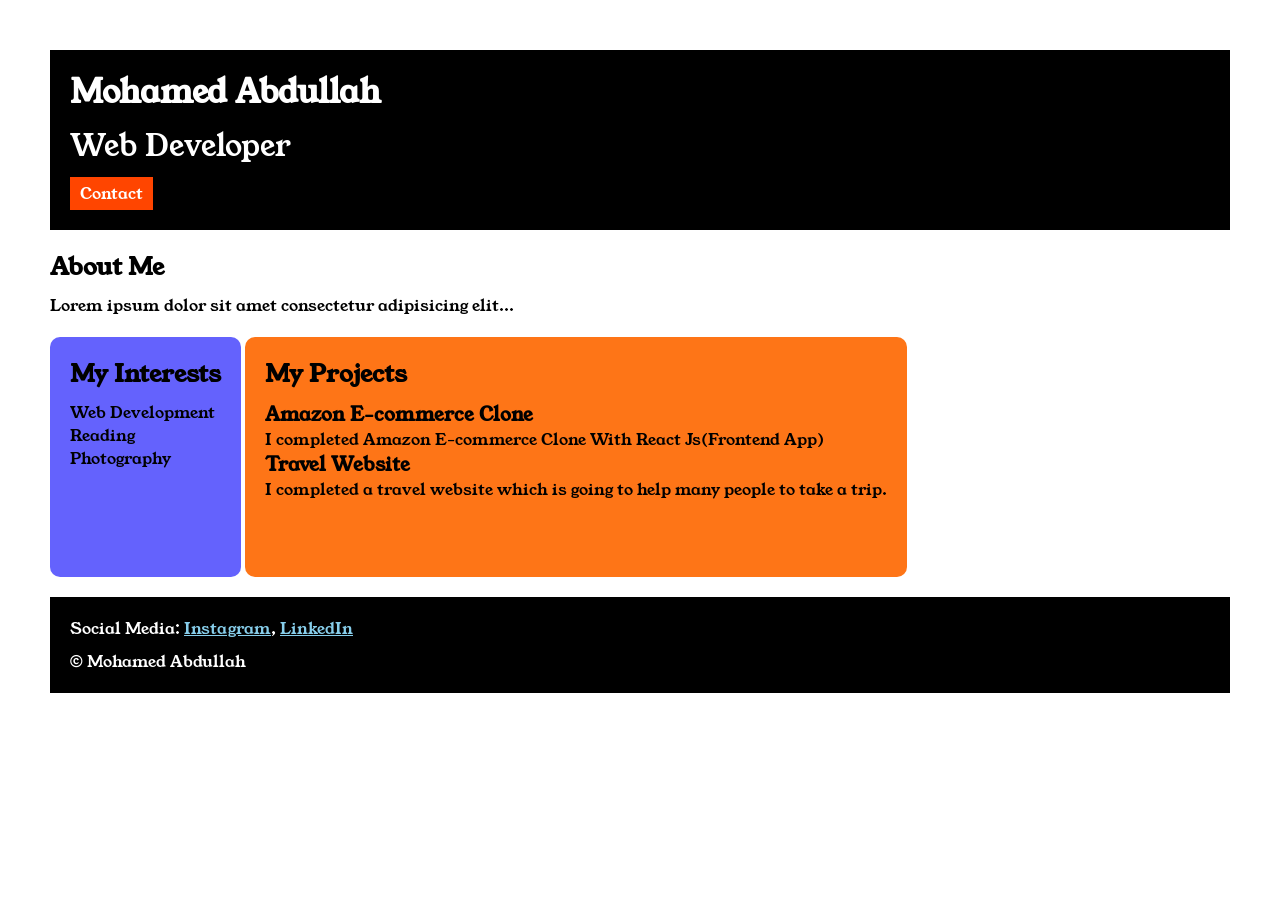
<file: index.html>
<!DOCTYPE html>
<html lang="en">
<head>
<meta charset="UTF-8">
<meta name="viewport" content="width=device-width, initial-scale=1.0">
<title>Portfolio</title>

<link rel="stylesheet" href="style.css">

<link rel="preconnect" href="https://fonts.googleapis.com">
<link rel="preconnect" href="https://fonts.gstatic.com" crossorigin>

<link href="https://fonts.googleapis.com/css2?family=Poppins&family=Young+Serif&display=swap" rel="stylesheet">

</head>

<body>

<div class="contaiiner">

<div class="section-one">
    <h1 class="section-one__name">Mohamed Abdullah</h1>
    <p class="section-one__role">Web Developer</p>
    <a href="contact.html" class="section-one__contact">Contact</a>
</div>

<div class="section-two">
<h2 class="section-two__title">About Me</h2>
<p class="section-two__desc">
Lorem ipsum dolor sit amet consectetur adipisicing elit...
</p>
</div>

<div class="section-three">
<h2 class="section-three__title">My Interests</h2>
<ul class="section-three__desc">
<li>Web Development</li>
<li>Reading</li>
<li>Photography</li>
</ul>
</div>

<div class="section-four">
<h2 class="section-four__title">My Projects</h2>

<ul class="section-four__desc">

<li>
<h3>Amazon E-commerce Clone</h3>
<p>I completed Amazon E-commerce Clone With React Js(Frontend App)</p>
</li>

<li>
<h3>Travel Website</h3>
<p>I completed a travel website which is going to help many people to take a trip.</p>
</li>

</ul>
</div>

<!-- FOOTER (NOW OUTSIDE PROJECT SECTION) -->
<div class="section-five">
<p class="section-five__title">
Social Media:
<a href="#">Instagram</a>,
<a href="#">LinkedIn</a>
</p>

<p class="section-five__desc">© Mohamed Abdullah</p>
</div>

</div>

</body>
</html>
</file>
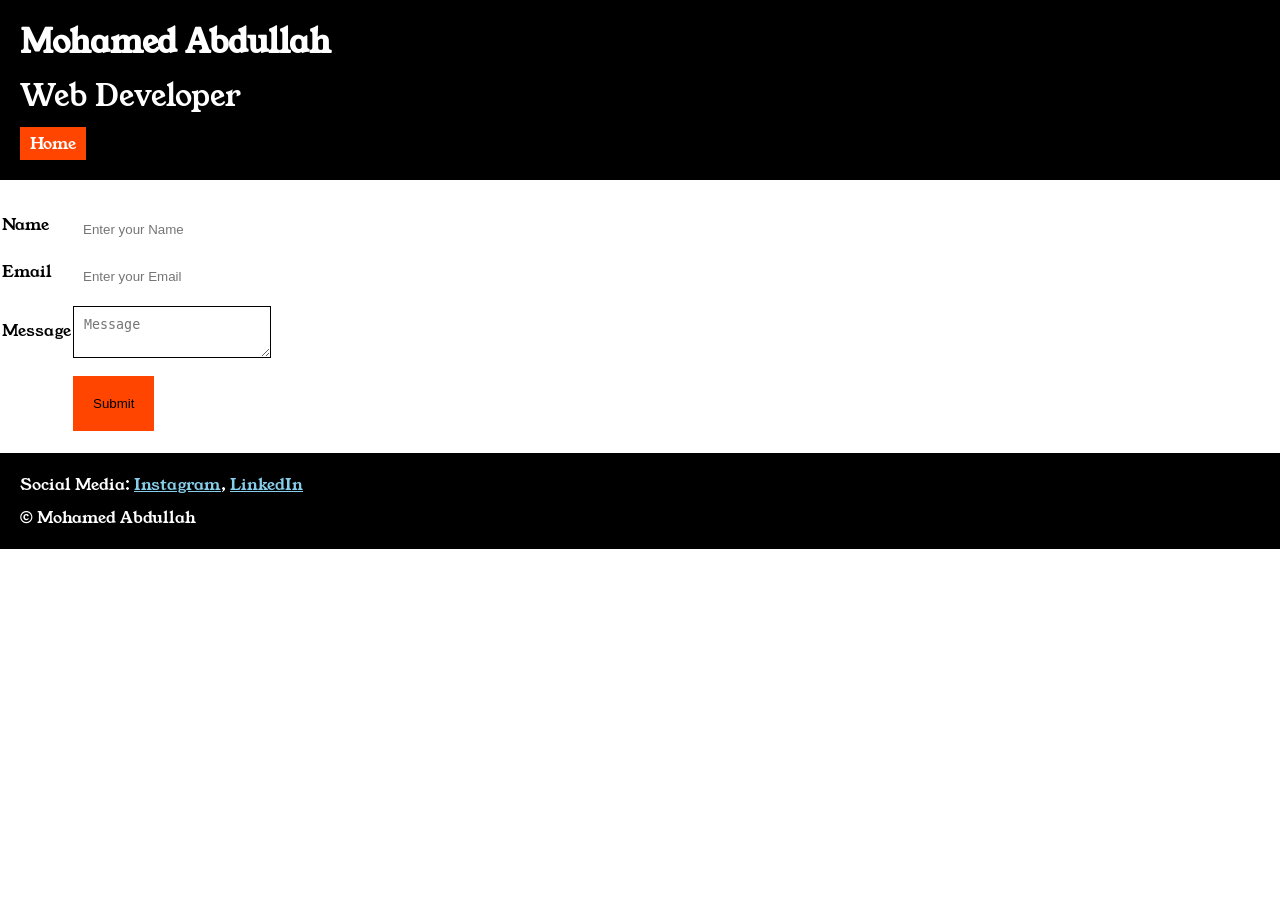
<file: contact.html>
<!DOCTYPE html>
<html lang="en">
<head>
    <meta charset="UTF-8">
    <meta name="viewport" content="width=device-width, initial-scale=1.0">
    <title>Contact</title>
    <link rel="stylesheet" href="style.css">

<link rel="preconnect" href="https://fonts.googleapis.com">
<link rel="preconnect" href="https://fonts.gstatic.com" crossorigin>

<link href="https://fonts.googleapis.com/css2?family=Poppins&family=Young+Serif&display=swap" rel="stylesheet">

</head>

<body >
    <div class="container">
<div class="section-one">
    <h1 class="section-one__name">Mohamed Abdullah</h1>
    <p class="section-one__role">Web Developer</p>
    <a href="index.html" class="section-one__contact">Home</a>
</div>

<div class="contact-form">

   <form>

<table>

<tr>
<td><label>Name</label></td>
<td>
<input type="text" placeholder="Enter your Name" class="contact-form__input">
</td>
</tr>

<tr>
<td><label>Email</label></td>
<td>
<input type="email" placeholder="Enter your Email" class="contact-form__input">
</td>
</tr>

<tr>
<td><label>Message</label></td>
<td>
<textarea placeholder="Message" class="contact-form__textarea"></textarea>
</td>
</tr>

<tr>
<td></td>
<td>
<button type="submit" class="contact-form__button">Submit</button>
</td>
</tr>

</table>

</form>
</div>

<div class="section-five">
<p class="section-five__title">
Social Media:
<a href="#">Instagram</a>,
<a href="#">LinkedIn</a>
</p>

<p class="section-five__desc">© Mohamed Abdullah</p>
</div>

</body>
</html>
</file>
<file: style.css>
*{
    padding: 0;
    margin: 0;
}

body{
    font-family: 'Young Serif', serif;
}

.contaiiner{
    padding: 50px;
}

.section-one{
    background-color: black;
    color: white;
    padding: 20px;
}

.section-one__contact{
    color: white;
    background-color: orangered;
    text-decoration: none;
    padding-left: 10px;
    padding-right: 10px;
    padding-top: 5px;
    padding-bottom: 5px;
    display: inline-block;
    margin-top: 10px;
}

.section-one__role{
    font-size: 30px;
    margin-top: 10px;
}

.section-two,.section-three,.section-four,.section-five{
    margin-top: 20px;
}

.section-two__desc,.section-three__desc,.section-four__desc,.section-five__desc{
    margin-top: 10px;
}

.section-five{
    background-color: black;
    color: white;
    padding: 20px;
    margin-top: 20px;
}

.section-five__title a{
    color: skyblue;
}


.section-three li,.section-four li{
    list-style: none;
}

.section-three{
    background-color: #6462fd;
    color: black;
    padding: 20px;
    display: inline-block;
    height: 200px;
    border-radius: 10px;
    vertical-align: top;
}

.section-four{
    background-color: #fe7517;
    color: black;
    padding: 20px;
    display: inline-block;
    height: 200px;
    border-radius: 10px;
    vertical-align: top;
}

.contact-form{
    margin-top: 20px;}

.contact-form__input,.contact-form__textarea,.contact-form__button{
    margin-top: 10px;
}
.contact-form__input{
    border-bottom: solid 1px black;
    padding: 10px;
    border: none;
}

.contact-form__textarea{
    border-bottom: solid 1px black;
    padding: 10px;
    border: solid 1px black;
}

.contact-form__button{
    padding-top: 10px;
    padding-bottom: 10px;
    padding-left: 20px;
    padding: 20px;
    background-color: orangered;
    color: black;
    border: none;
}
</file>
